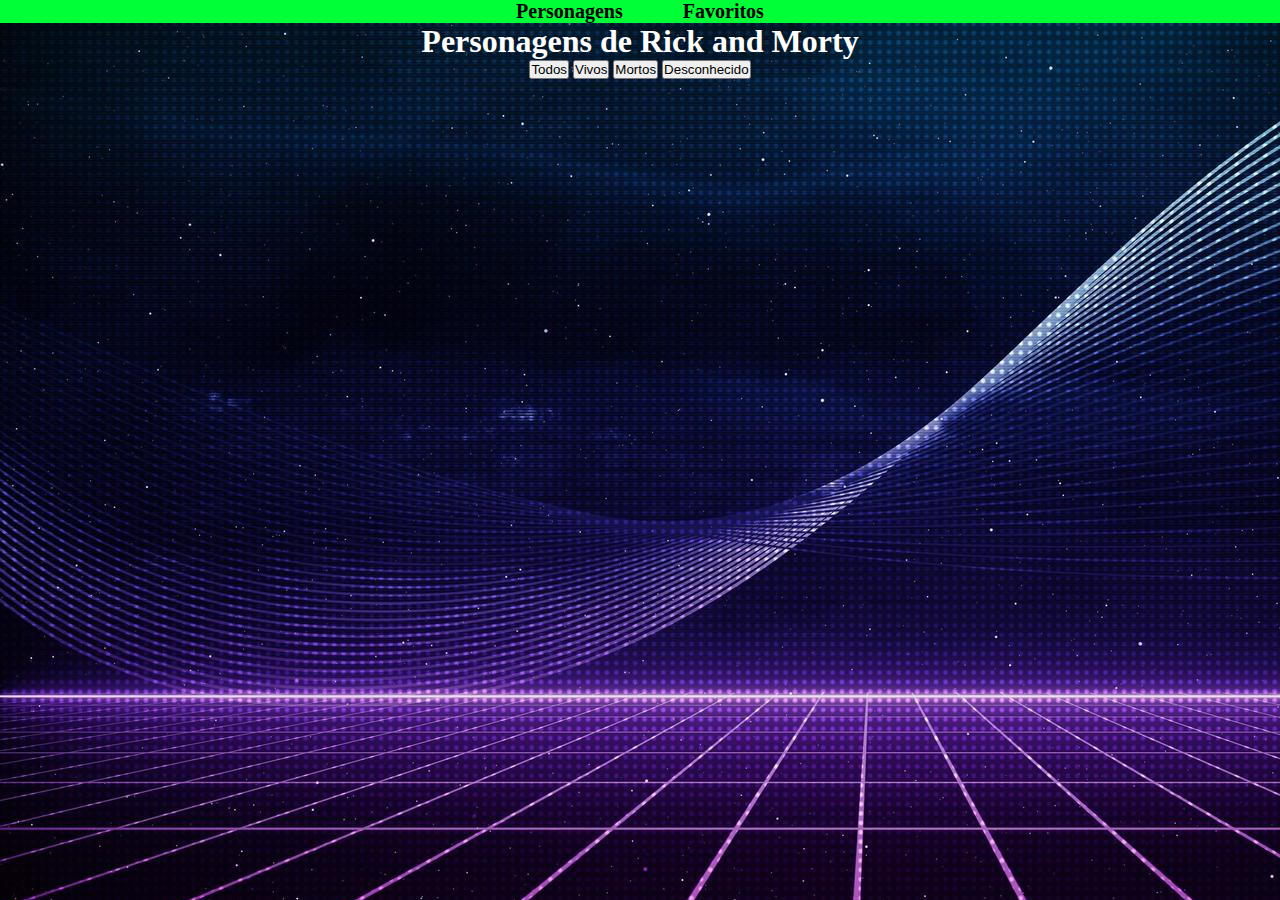
<file: index.html>
<!DOCTYPE html>
<html lang="pt-br">
<head>
    <meta charset="UTF-8">
    <meta name="viewport" content="width=device-width, initial-scale=1.0">
    <title>Rick and Morty API</title>
    <link rel="stylesheet" href="reset.css">
    <link rel="stylesheet" href="style.css">
</head>
<body>
    <nav> 
        <ul class="menu">
            <li><a href="index.html">Personagens</a></li>
            
            <li><a href="fav.html">Favoritos</a></li>
        </ul>
    </nav>

    <center><h1 class="title">Personagens de Rick and Morty</h1></center>
    
    <!-- Botões de filtragem -->
    <div style="text-align: center; margin-bottom: 20px;">
        <button onclick="applyFilter('All')">Todos</button>
        <button onclick="applyFilter('Alive')">Vivos</button>
        <button onclick="applyFilter('Dead')">Mortos</button>
        <button onclick="applyFilter('unknown')">Desconhecido</button>

    </div>
    

    <center><div id="characters"></div></center>

    <script src="script.js"></script>
</body>
</html>
</file>
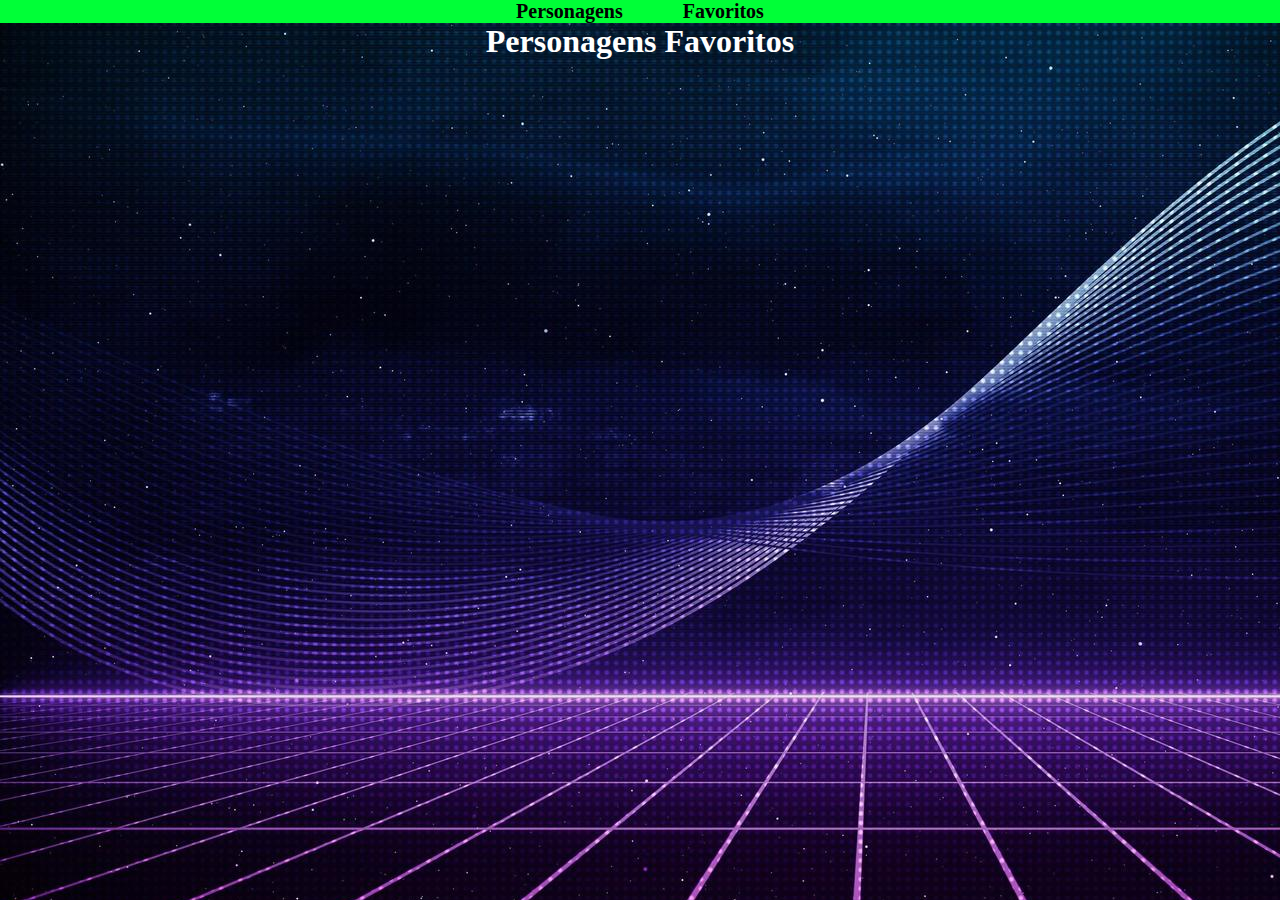
<file: fav.html>
<!DOCTYPE html>
<html lang="pt-br">
<head>
    <meta charset="UTF-8">
    <meta name="viewport" content="width=device-width, initial-scale=1.0">
    <title>Favoritos</title>
    <link rel="stylesheet" href="reset.css">
    <link rel="stylesheet" href="style.css">
</head>
<body>
    <nav>
        <ul class="menu">
            <li><a href="index.html">Personagens</a></li>
            
            <li><a href="fav.html">Favoritos</a></li>
        </ul>
    </nav>

    <center><h1 class="title">Personagens Favoritos</h1></center>
    <center><div id="favorites"></div></center>

    <script src="fav.js"></script> <!-- Arquivo JS para gerenciar os favoritos -->
</body>
</html>
</file>
<file: style.css>
.character {
    padding: 10px;
    margin: 10px;
    display: inline-block;
    width: 200px;
    height: 300px;
    text-align: center;
    background-color: rgb(0, 255, 234);

    animation: cards 1.5s infinite alternate;
}
body{
    background-image: url("back.jpg");
}
.dead {
    background-color: rgb(255, 0, 0);
    animation: none; /* Para parar a animação quando o personagem estiver "Dead" */
}
.unknown{
    animation: unknown 1.5s infinite alternate;
}
@keyframes unknown {
    from {
        background-color: rgb(158, 177, 194);
    }
    to{
        background-color: black;
    }
}
@keyframes cards {
    from {
        background-color: aqua;
    }
    to {
        background-color: rgb(0, 255, 55);
    }
}

img {
    max-width: 100%;
    border-radius: 50%;
}

nav {
    display: flex;
    justify-content: center;
    align-items: center;
    padding: 0 20px;
    background-color: rgb(0, 255, 55);
}
.title{
    color: white;
}
a {
    text-decoration: none;
    color: rgb(0, 0, 0);
    padding: 20px;
    font-size: 20px;
    font-weight: bold;
}

.menu {
    display: flex;
    list-style: none;
    gap: 20px;
    font-size: 20px;
    font-weight: bold;
    color: rgb(0, 0, 0);
}


.star {
    cursor: pointer; /* Muda o cursor ao passar sobre a estrela */
    font-size: 24px; /* Tamanho da estrela */
    color: gray; /* Cor padrão da estrela */
}

.star.favorited {
    color: gold; /* Cor da estrela quando acesa */
}

.favorite-button {
    background-color: rgb(0, 255, 55);
    border: none;
    padding: 10px;
    cursor: pointer;
    font-size: 16px;
    margin-left: 10px; /* Espaço entre a estrela e o botão */
}

.favorite-button:hover {
    background-color: rgb(0, 200, 45); /* Cor de fundo ao passar o mouse */
}
</file>
